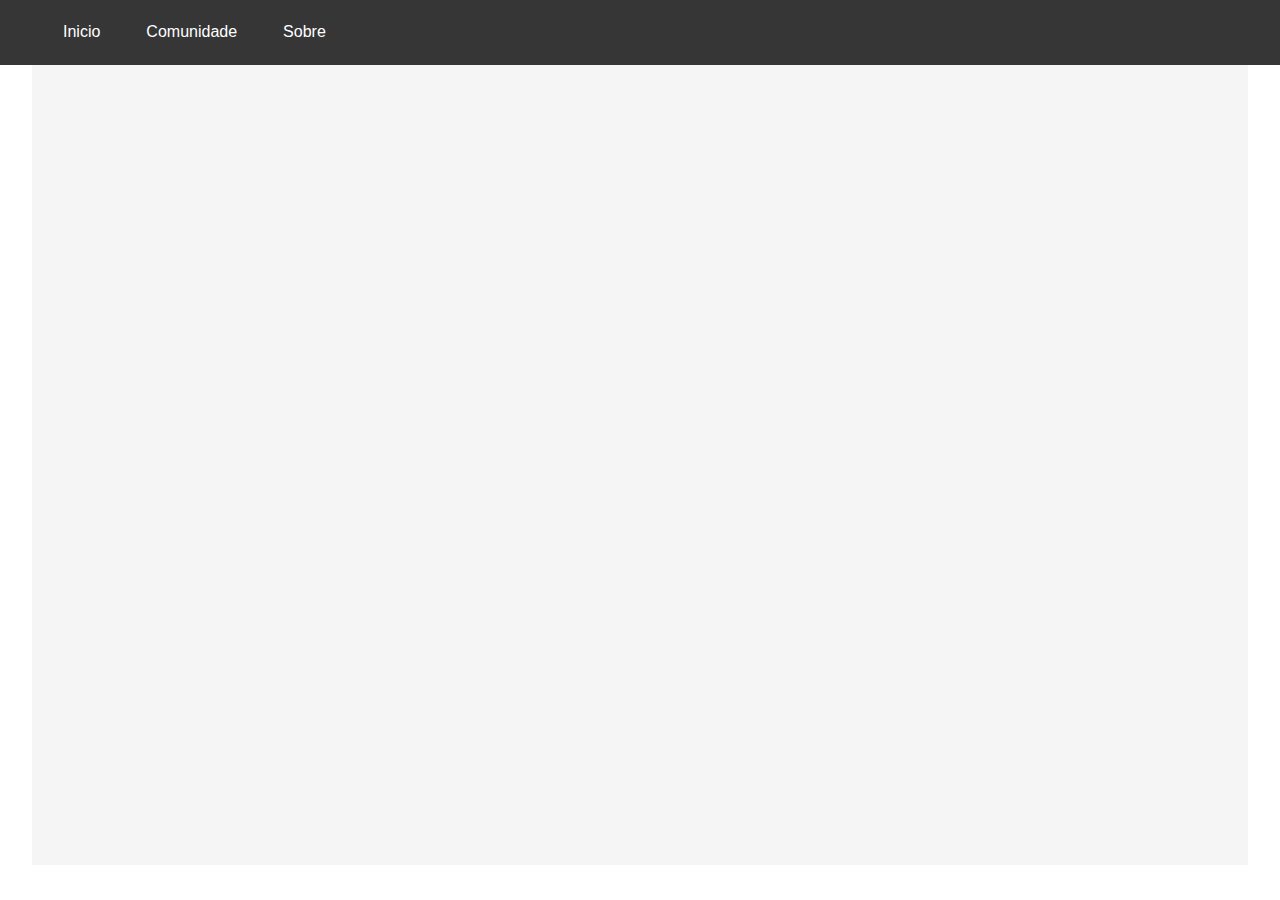
<file: comunidade.html>
<!DOCTYPE html>
<html lang="pt-br">
<head>
    <meta charset="UTF-8">
    <meta name="viewport" content="width=device-width, initial-scale=1.0">
    <link rel="stylesheet" href="style.css">
    <link href="https://fonts.googleapis.com/css2?family=Roboto&display=swap" rel="stylesheet">
    <title>Comunidade</title>
</head>
<body>
    <nav>
        <ul>
            <a href="index.html"><li>Inicio</li></a>
            <a href="#"><li>Comunidade</li></a>
            <li>Sobre</li>
        </ul>
    </nav>
    <div id="community"></div>
</body>
</html>
</file>
<file: style.css>
body{
    margin: 0;
}

nav{
    margin-top: -16px;
    width: 100%;
    height: 65px;
    background-color: #363636;
}
nav ul{
    display: flex;
    list-style: none;
}
nav li{
    padding: 20px;
    font-family: 'Arial';
    color: white;
    cursor: pointer;
    border-style: solid;
    border-color: #363636;
}
nav li:hover{
    color: gold;
    border-color: gold;
}
#content img{
    width: 100%;
    margin-bottom: 50px;
}
#content h1{
    margin-left: 35%;
    width: 30%;
    background-color: rgba(255, 255, 255, 0.5);
    position: absolute;
    color: green;
    font-family: 'Roboto';
    text-align: center;
}
#content2{
    display: grid;
    grid-template-columns: 1fr 1fr;
}
#box{
    border-style: solid;
    border-color: rgba(0, 128, 0, 0.5);
    background-color: whitesmoke;
    width: 80%;
    height: 95%;
    margin: auto;
    margin-bottom: 30px;
}
#box h3{
    text-align: center;
    background-color: rgba(0, 128, 0, 0.7);
    color: white;
    height: 30px;
    line-height: 30px;
    margin: 0;
    margin-bottom: 5px;
}
#box li{
    color: #363636;
    list-style: square;
    font-size: 20px;
    padding: 10px;
}
#box img{
    width: 95%;
    display: block;
    margin: auto;
    border-radius: 5px;
}
a{
    text-decoration: none;
}
#community{
    width: 95%;
    background-color: whitesmoke;
    margin: auto;
    height: 800px;
}

@media screen and (max-width: 60em) {

#content h1{
    width: 80%;
    margin-left: 10%;
    font-size: 20px;
}
#box{
    width: 95%;   
}
#box img{
    width: 98%;
}
#content{
    overflow: hidden;
}
#content img{
    margin-left: -50%;
    width: 200%;
}

#content2{
    grid-template-columns: 1fr;
}
}
</file>
